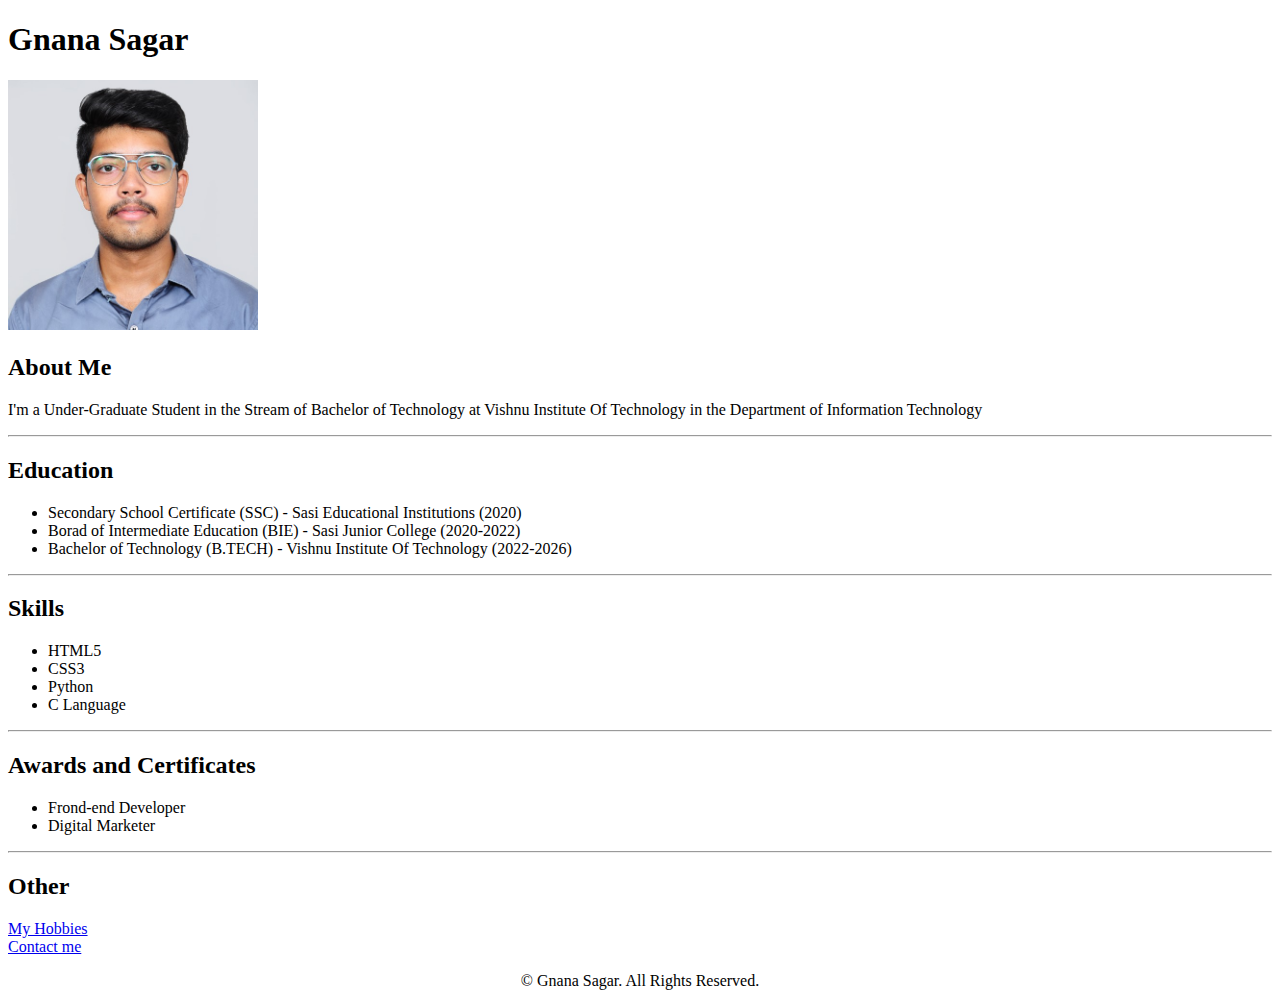
<file: index.html>
<!DOCTYPE html>
<html lang="en">
    <head>
        <meta charset="UTF-8">
        <title>My Resume</title>
        <link rel="icon" type="image/x-icon" href="./DSC_6461.JPG">
    </head>
    <body>
        <h1>Gnana Sagar</h1>
        <img src="./DSC_6461.JPG" alt="My Image" width="250" height="250">
        <h2>About Me</h2>
        <p>I'm a Under-Graduate Student in the Stream of Bachelor of Technology at Vishnu Institute Of Technology in the Department of Information Technology</p>
        <hr>
        <h2>Education</h2>
        <ul>
            <li>Secondary School Certificate (SSC) - Sasi Educational Institutions (2020)</li>
            <li>Borad of Intermediate Education (BIE) - Sasi Junior College (2020-2022)</li>
            <li>Bachelor of Technology (B.TECH) - Vishnu Institute Of Technology (2022-2026)</li>
        </ul>
        <hr>
        <h2>Skills</h2>
        <ul>
            <li>HTML5</li>
            <li>CSS3</li>
            <li>Python</li>
            <li>C Language</li>
        </ul>
        <hr>
        <h2>Awards and Certificates</h2>
        <ul>
            <li>Frond-end Developer </li>
            <li>Digital Marketer</li>
        </ul>
        <hr>
        <h2>Other</h2>
        <a href="./hobbies.html">My Hobbies</a><br>
        <a href="./contact.html">Contact me</a>
    </body>
    <footer>
        <center>
        <p>© Gnana Sagar. All Rights Reserved.</p>  
    </center> 
    </footer>
</html>
</file>
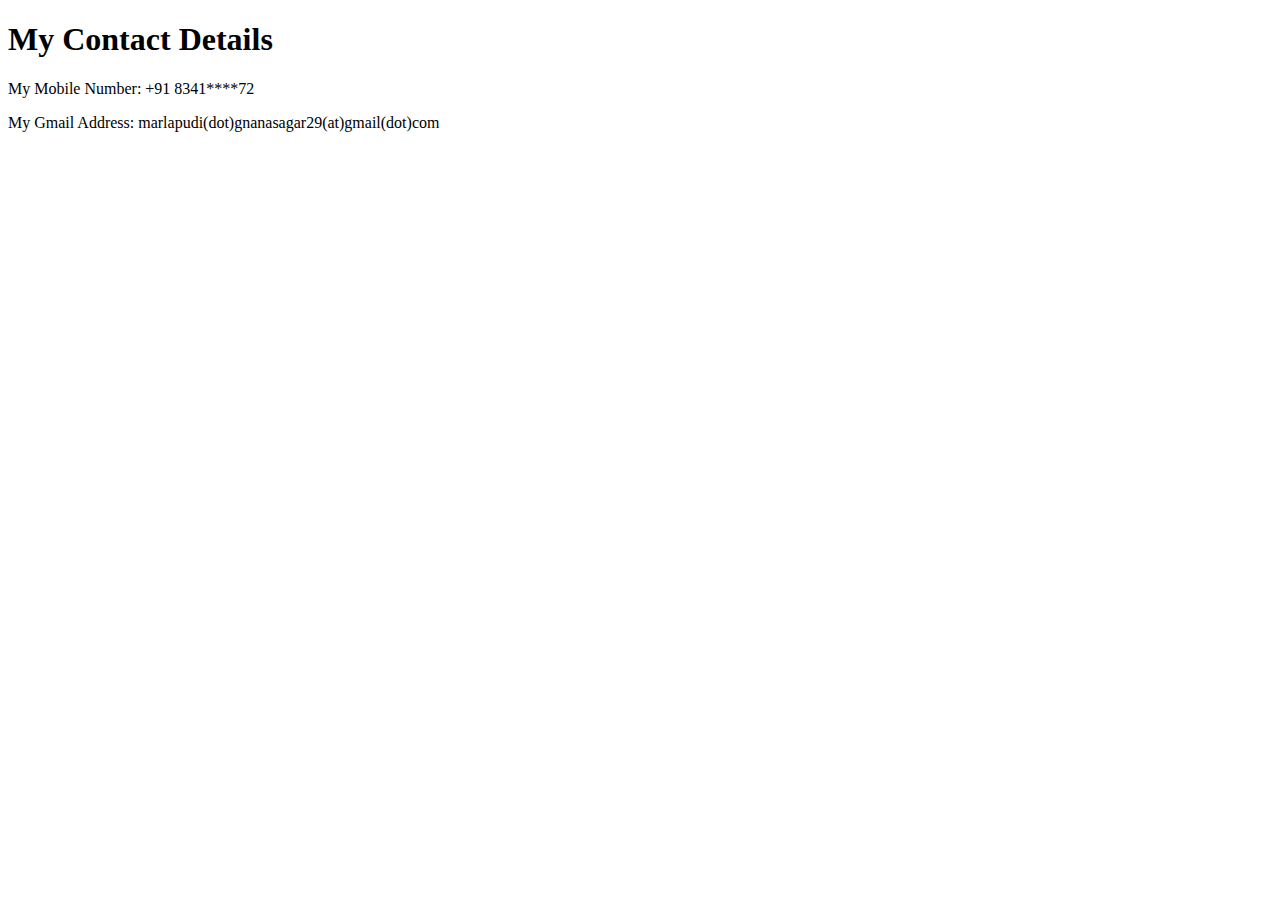
<file: contact.html>
<!DOCTYPE html>
<html lang="en">
    <head>
        <meta charset="UTF-8">
        <title>Contact Me</title>
        <link rel="icon" type="image/x-icon" href="./DSC_6461.JPG">
    </head>
    <body>
        <h1>My Contact Details</h1>
        <p>My Mobile Number: +91 8341****72</p>
        <p>My Gmail Address: marlapudi(dot)gnanasagar29(at)gmail(dot)com</p>
    </body>
</html>
</file>
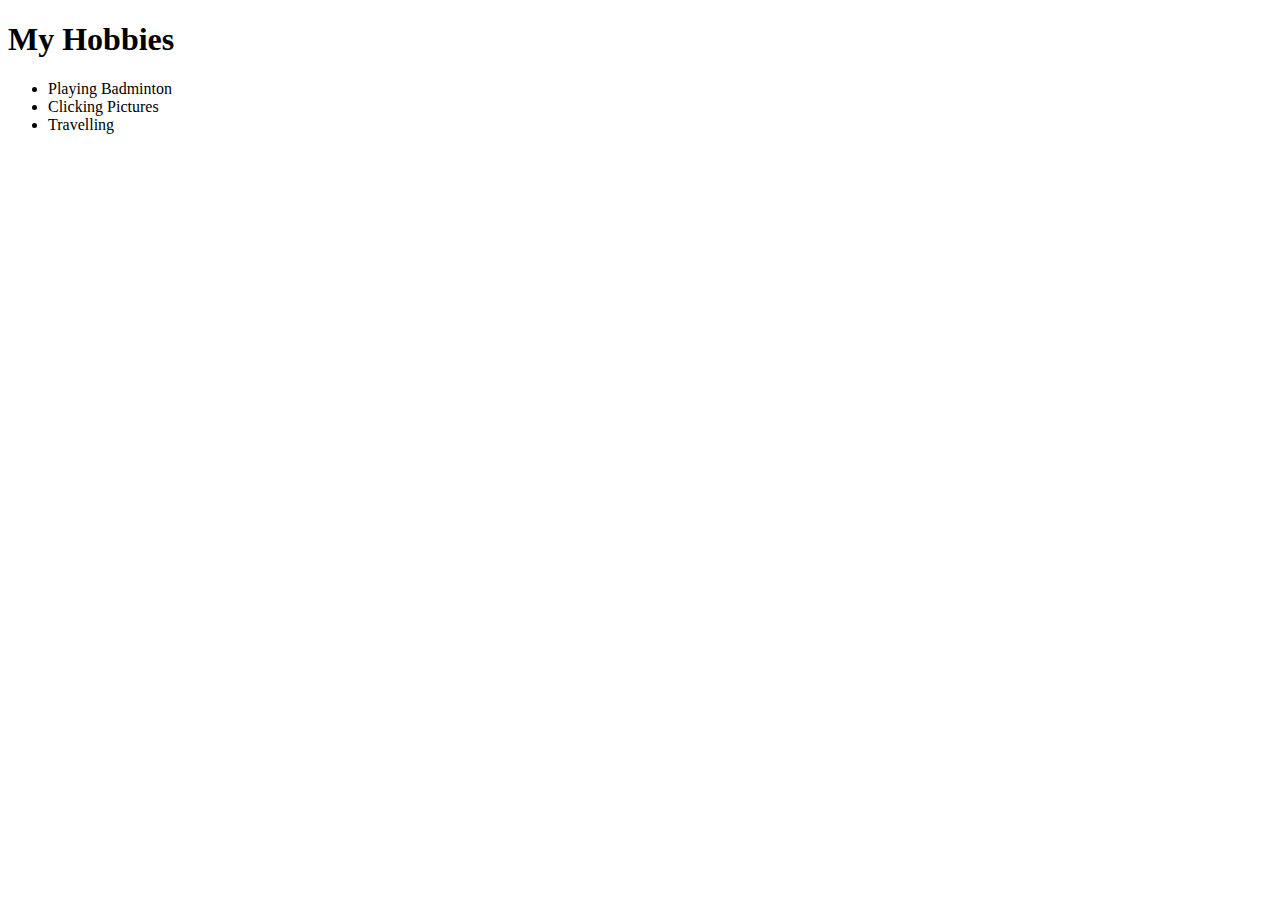
<file: hobbies.html>
<!DOCTYPE html>
<html lang="en">
    <head>
        <meta charset="UTF-8">
        <title>My Hobbies</title>
        <link rel="icon" type="image/x-icon" href="./DSC_6461.JPG">
    </head>
    <body>
        <h1>My Hobbies</h1>
        <ul>
            <li>Playing Badminton</li>
            <li>Clicking Pictures</li>
            <li>Travelling</li>
        </ul>
    </body>
</html>
</file>
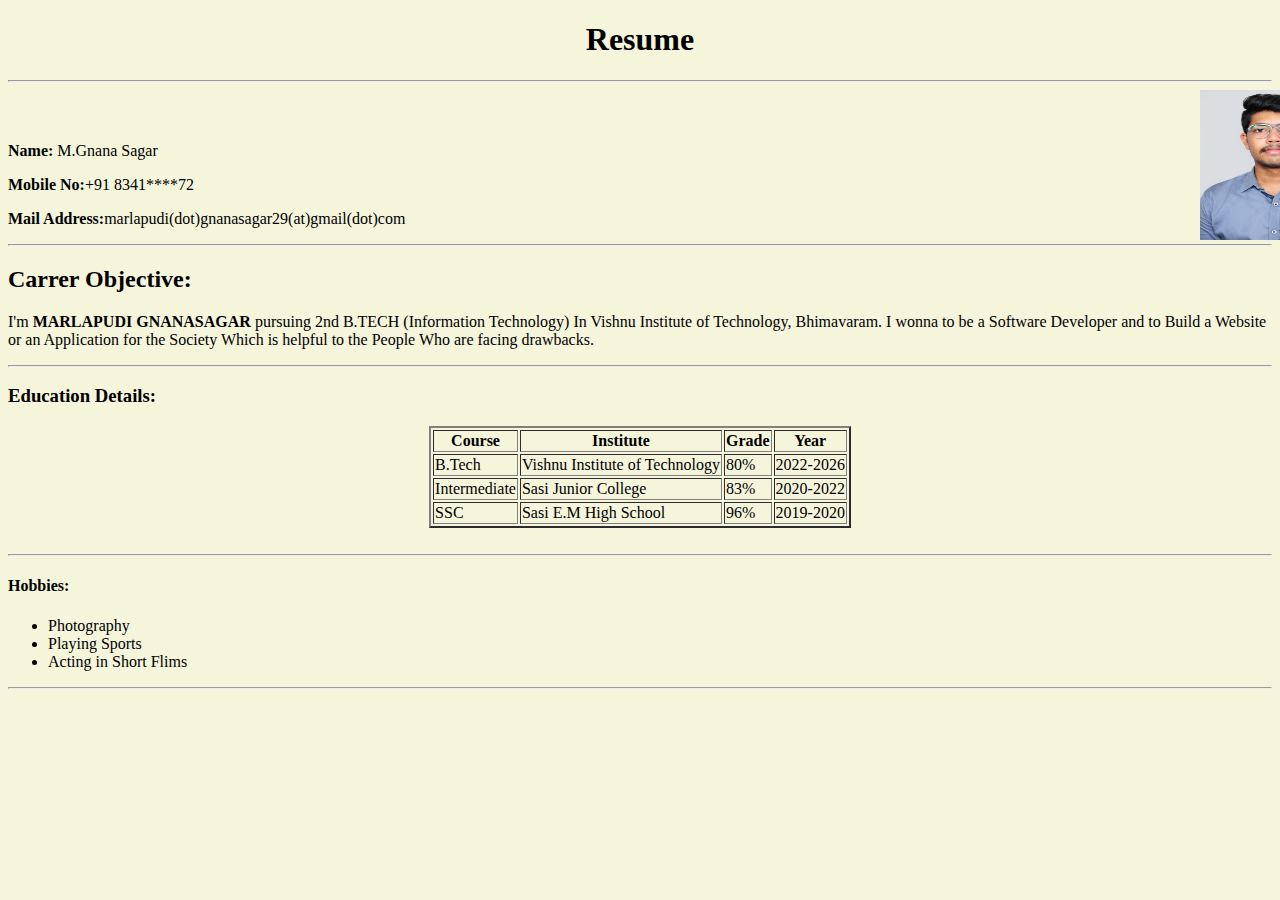
<file: resume.html>
<!DOCTYPE html>
<html lang="en">
<head>
    <meta charset="UTF-8">
    <meta name="viewport" content="width=device-width, initial-scale=1.0">
    <title>Resume</title>
    <link rel="stylesheet" href="./res.css">
</head>
<body>
    <h1>Resume</h1><hr>
    <img src="./Gnana.JPG" alt="IMG"  width="150" height="150"><br><br>
    <p><b>Name:</b> M.Gnana Sagar</p>
    <p><b>Mobile No:</b>+91 8341****72</p>
    <p><b>Mail Address:</b>marlapudi(dot)gnanasagar29(at)gmail(dot)com</p><hr>
    <h2>Carrer Objective:</h2>
    <p>I'm <b>MARLAPUDI GNANASAGAR</b> pursuing 2nd B.TECH (Information Technology) In Vishnu Institute of Technology, Bhimavaram. I wonna to be a Software Developer and to Build a Website or an Application for the Society Which is helpful to the People Who are facing drawbacks.  </p><hr>
    <h3>Education Details:</h3>
    <center>
        <table border="2">
            <tr>
                <th>Course</th>
                <th>Institute</th>
                <th>Grade</th>
                <th>Year</th>
            </tr>
            <tr>
                <td>B.Tech</td>
                <td>Vishnu Institute of Technology</td>
                <td>80%</td>
                <td>2022-2026</td>
            </tr>
            <tr>
                <td>Intermediate</td>
                <td>Sasi Junior College</td>
                <td>83%</td>
                <td>2020-2022</td>
            </tr>
            <tr>
                <td>SSC</td>
                <td>Sasi E.M High School</td>
                <td>96%</td>
                <td>2019-2020</td>
            </tr>
        </table>
    </center><br><hr>
    <h4>Hobbies:</h4>
    <ul>
        <li>Photography</li>
        <li>Playing Sports</li>
        <li>Acting in Short Flims</li>
    </ul><hr>
</body>
</html>
</file>
<file: res.css>
body{
    background-color: beige;
    background-repeat:no-repeat
}

h1 {
    position: static;
    text-align: center;
}

img {
    position: absolute;
    display: flex;
    top: 90px;
    left: 1200px;
}

p{
    text-align: left;
}
</file>
